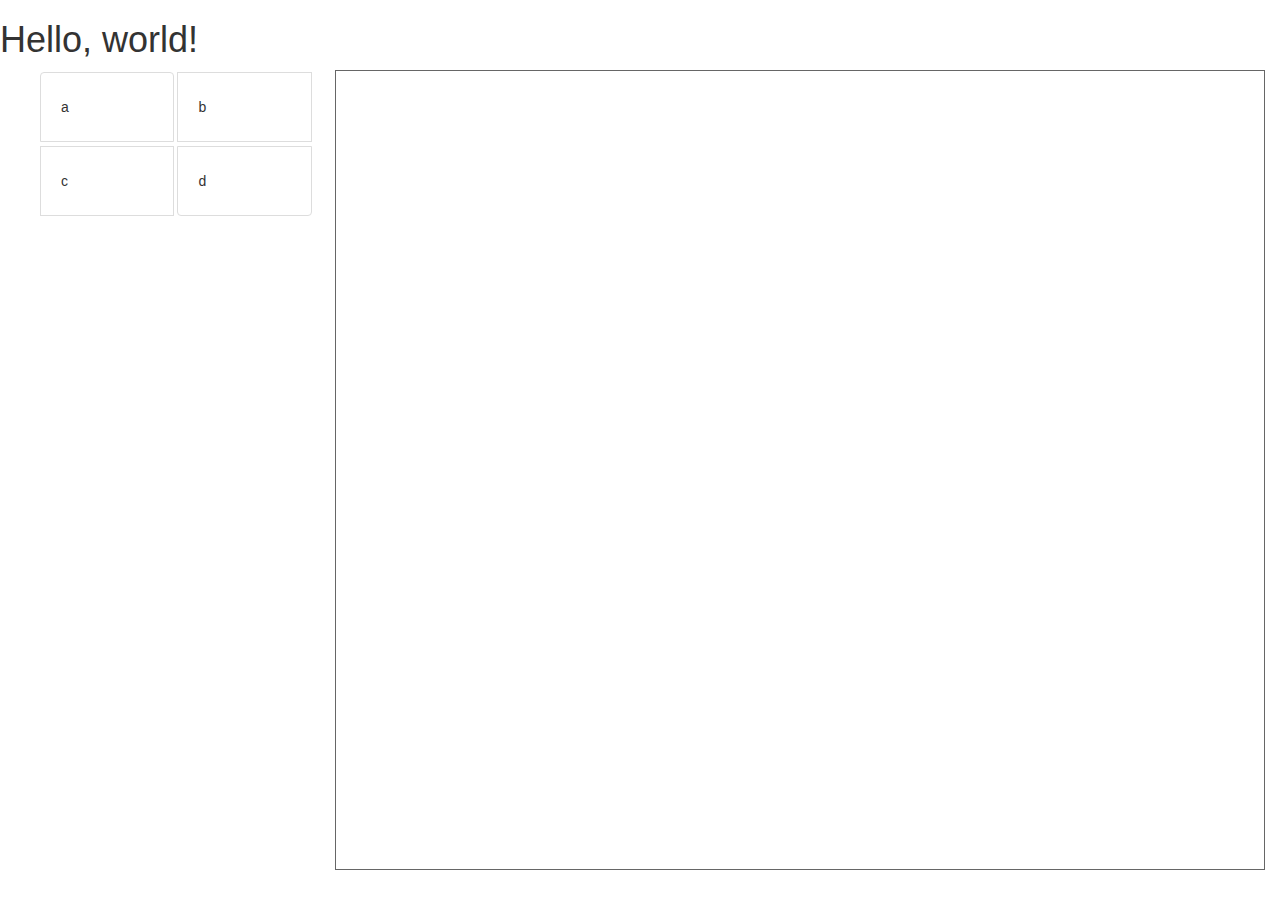
<file: index.html>
<!-- <!DOCTYPE html>
<html>
    <head>
        <meta charset="utf8"/>

        <title>Basic shapes</title>

        <link rel="stylesheet" type="text/css" href="css/joint.css" />
        <link rel="stylesheet" type="text/css" href="css/style.css" />

    </head>
    <body>
        <div id="myholder"></div>
        <div id="myholder-small"></div>
        <script src="js/jquery.js"></script>
    
        <script src="js/joint.js"></script>
        <script src="js/joint/plugins/joint.shapes.devs.js"></script>
  
    </body>
</html> -->
<!DOCTYPE html>
<html lang="en">
  <head>
    <meta charset="utf-8">
    <meta http-equiv="X-UA-Compatible" content="IE=edge">
    <meta name="viewport" content="width=device-width, initial-scale=1">
    <title></title>


    <link href="css/bootstrap.min.css" rel="stylesheet">
    <link rel="stylesheet" type="text/css" href="css/joint.css" />
    <link rel="stylesheet" type="text/css" href="css/style.css" />

  </head>
  <body>
    <h1>Hello, world!</h1>

    <div class='container-fluid'>
      <div class="row contnet">
        <section class="col-md-3 sidebar">
          <div class="components-wrapper">
            <ul class="row components">
              <li class="col-md-6 list-group-item component clearfix"><div class="element">a</div></li>
              <li class="col-md-6 list-group-item component clearfix"><div class="element">b</div></li>
              <li class="col-md-6 list-group-item component clearfix"><div class="element">c</div></li>
              <li class="col-md-6 list-group-item component clearfix"><div class="element">d</div></li>
            </ul>
          </div>
        </section>
        <section class="col-md-9" id="board">
          <div id="graphContainer"></div>
        </section>
      </div>
    </div>
    
    <div class="modal fade" id="myModal" tabindex="-1" role="dialog" aria-labelledby="myModalLabel" aria-hidden="true">
      <div class="modal-dialog">
        <div class="modal-content">
          <div class="modal-header">
            <button type="button" class="close" data-dismiss="modal"><span aria-hidden="true">&times;</span><span class="sr-only">Close</span></button>
            <h4 class="modal-title" id="myModalLabel">Modal title</h4>
          </div>
          <div class="modal-body">
            ...
          </div>
          <div class="modal-footer">
            <button type="button" class="btn btn-default" data-dismiss="modal">Close</button>
            <button type="button" class="btn btn-primary">Save changes</button>
          </div>
        </div>
      </div>
    </div>

    <script src="js/jquery.js"></script>
    <script src="js/joint.js"></script>
    <script src="js/joint/plugins/joint.shapes.devs.js"></script>
    <script src="js/joint/plugins/joint.shapes.basic.js"></script>
    <script src="js/jquery-ui.js"></script>
    <script src="js/bootstrap.min.js"></script>
    <script src="js/app.js"></script>
  </body>
</html>
</file>
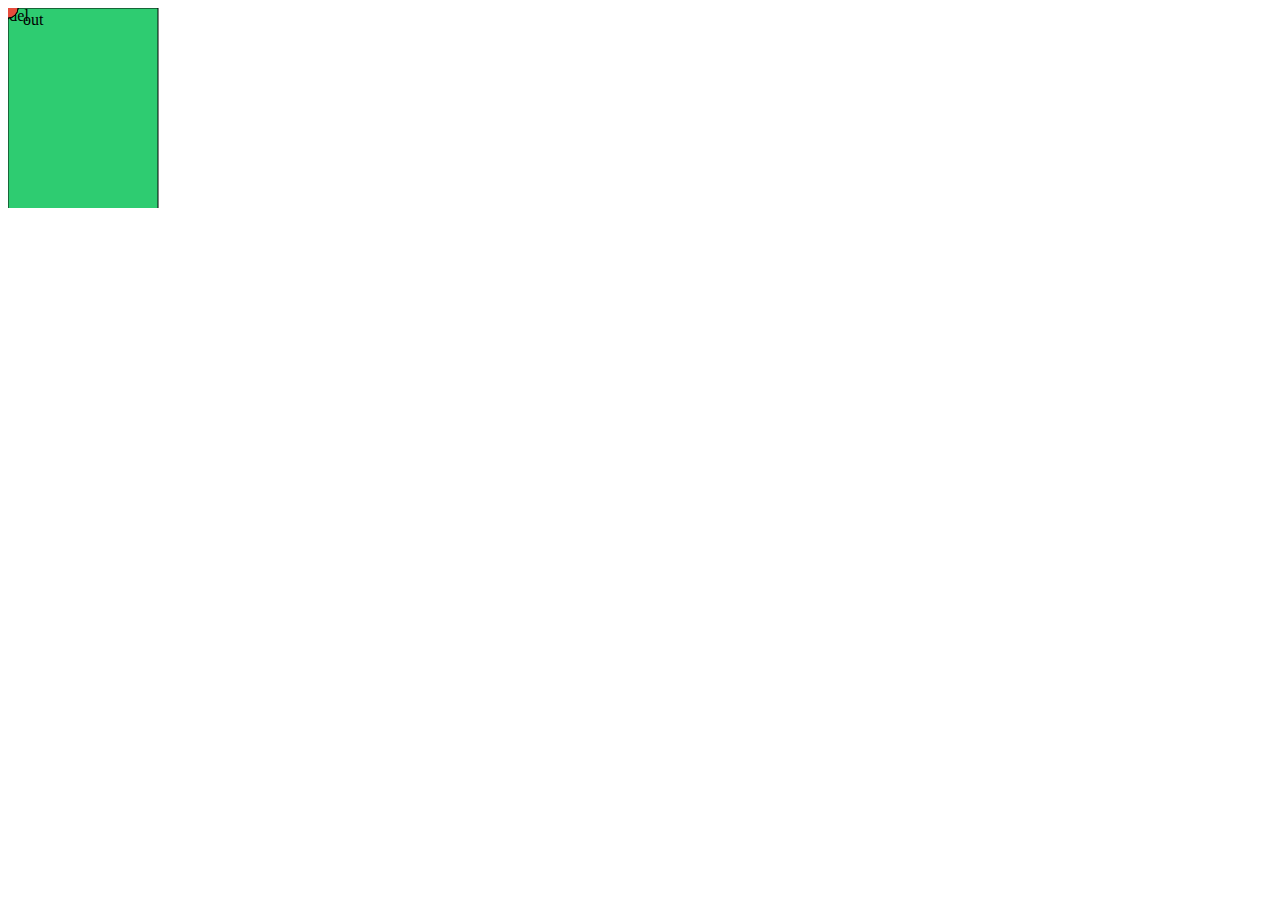
<file: ports.html>
<!DOCTYPE html>
<html>
  <head>
    <meta charset="utf8"/>

    <title>Basic shapes</title>

    <link rel="stylesheet" type="text/css" href="css/joint.css" />

    <style>
      #myholder {
        /*background-color: #ddd;*/
      }

    </style>
  </head>
  <body>
    <div id="paper-link"></div>
    <div id="paper-link-out"></div>

    <script src="js/jquery.js"></script>
    <script src="js/joint/joint.js"></script>
    <script src="js/joint/plugins/joint.shapes.devs.js"></script>
    <script type="text/javascript">

      var graph = new joint.dia.Graph;
      var paper = new joint.dia.Paper({ 
                  el: $('#paper-link'), 
                  width: 650, 
                  height: 200, 
                  gridSize: 1, 
                  model: graph,
                  defaultLink: new joint.dia.Link({
                      attrs: { '.marker-target': { d: 'M 10 0 L 0 5 L 10 10 z' } }
                  }),
                  validateConnection: function(cellViewS, magnetS, cellViewT, magnetT, end, linkView) {
                      // Prevent linking from input ports.
                      if (magnetS && magnetS.getAttribute('type') === 'input') return false;
                      // Prevent linking from output ports to input ports within one element.
                      if (cellViewS === cellViewT) return false;
                      // Prevent linking to input ports.
                      return magnetT && magnetT.getAttribute('type') === 'input';
                  },
                  validateMagnet: function(cellView, magnet) {
                      // Note that this is the default behaviour. Just showing it here for reference.
                      // Disable linking interaction for magnets marked as passive (see below `.inPorts circle`).
                      return magnet.getAttribute('magnet') !== 'passive';
                  }
                });

      var m1 = new joint.shapes.devs.Model({
          position: { x: 50, y: 50 },
          size: { width: 90, height: 90 },
          inPorts: ['in1','in2'],
          outPorts: ['out'],
          attrs: {
              '.label': { text: 'Model', 'ref-x': .4, 'ref-y': .2 },
              rect: { fill: '#2ECC71' },
              '.inPorts circle': { fill: '#16A085' },
              '.outPorts circle': { fill: '#E74C3C' }
          }
      });
      graph.addCell(m1);

      var m2 = m1.clone();
      m2.translate(300, 0);
      graph.addCell(m2);

      // var m3 = m1.clone();
      // m3.translate(160, 60);
      // graph.addCell(m3);

      graph.on('change:source change:target', function(link) {
          var sourcePort = link.get('source').port;
          var sourceId = link.get('source').id;
          var targetPort = link.get('target').port;
          var targetId = link.get('target').id;

          var m = [
              'The port <b>' + sourcePort,
              '</b> of element with ID <b>' + sourceId,
              '</b> is connected to port <b>' + targetPort,
              '</b> of elemnt with ID <b>' + targetId + '</b>'
          ].join('');
          
          out(m);
      });

      function out(m) {
          $('#paper-link-out').html(m);
      }

    </script>
  </body>
</html>
</file>
<file: css/joint.css>
/*! JointJS v0.9.2 - JavaScript diagramming library  2014-09-17 


This Source Code Form is subject to the terms of the Mozilla Public
License, v. 2.0. If a copy of the MPL was not distributed with this
file, You can obtain one at http://mozilla.org/MPL/2.0/.
 */
/* This Source Code Form is subject to the terms of the Mozilla Public
 * License, v. 2.0. If a copy of the MPL was not distributed with this
 * file, You can obtain one at http://mozilla.org/MPL/2.0/. */


/*
A complete list of SVG properties that can be set through CSS is here:
http://www.w3.org/TR/SVG/styling.html

Important note: Presentation attributes have a lower precedence over CSS style rules.
*/


/* .viewport is a <g> node wrapping all diagram elements in the paper */
.viewport {
   -webkit-user-select: none;
   -moz-user-select: none;
   user-select: none;
}

/*
1. IE can't handle paths without the `d` attribute for bounding box calculation
2. IE can't even handle 'd' attribute as a css selector (e.g path[d]) so the following rule will
   break the links rendering.

path:not([d]) {
    display: none;
}

*/

/* .magnet is an element that can be either source or a target of a link */
/*
.magnet {
   fill: black;
   fill-opacity: 0;
   stroke: black;
   stroke-width: 15;
   stroke-opacity: 0;
   pointer-events: visibleStroke;
   cursor: crosshair;
   vector-effect: non-scaling-stroke;
}

.magnet:hover {
   stroke-opacity: .5;
}
*/

[magnet=true]:not(.element) {
   cursor: crosshair;
}
[magnet=true]:not(.element):hover {
   opacity: .7;
}

/*

Elements have CSS classes named by their types. E.g. type: basic.Rect has a CSS class "element basic Rect".
This makes it possible to easilly style elements in CSS and have generic CSS rules applying to
the whole group of elements. Each plugin can provide its own stylesheet.

*/

.element {
   /* Give the user a hint that he can drag&drop the element. */
   cursor: move;
}

.element * {
   /* The default behavior when scaling an element is not to scale the stroke in order to prevent the ugly effect of stroke with different proportions. */
   vector-effect: non-scaling-stroke;
   -moz-user-select: none;
   user-drag: none;
}


/* 

connection-wrap is a <path> element of the joint.dia.Link that follows the .connection <path> of that link.
In other words, the `d` attribute of the .connection-wrap contains the same data as the `d` attribute of the
.connection <path>. The advantage of using .connection-wrap is to be able to catch pointer events
in the neighborhood of the .connection <path>. This is especially handy if the .connection <path> is 
very thin.

*/

.connection-wrap {
   fill: none;
   stroke: black;
   stroke-width: 15;
   stroke-linecap: round;
   stroke-linejoin: round;
   opacity: 0;
   cursor: move;
}
.connection-wrap:hover {
   opacity: .4;
   stroke-opacity: .4;
}


.connection {
   /* stroke: black; */
   /* stroke width cannot be overriden by attribute? */
   /*   stroke-width: 1; */
   fill: none;
   stroke-linejoin: round;
}

.marker-source, .marker-target {
/* Cannot be in CSS otherwise it could not be overruled by attributes.
   fill: black;
   stroke: black;
*/
   /* This makes the arrowheads point to the border of objects even though the transform: scale() is applied on them. */
   vector-effect: non-scaling-stroke;
}

/* 

Vertex markers are `<circle>` elements that appear at connection vertex positions.

*/

/* <g> element wrapping .marker-vertex-group. */
.marker-vertices {
   opacity: 0;
   cursor: move;
}
.marker-arrowheads {
   opacity: 0;
   cursor: move;
   cursor: -webkit-grab;
   cursor: -moz-grab;
/*   display: none;   */   /* setting `display: none` on .marker-arrowheads effectivelly switches of links reconnecting */
}
.link-tools {
   opacity: 0;
   cursor: pointer;
}
.link-tools .tool-options {
   display: none;       /* by default, we don't display link options tool */
}
.link-tools .tool-remove circle {
   fill: red;
}
.link-tools .tool-remove path {
   fill: white;
}
.link:hover .marker-vertices,
.link:hover .marker-arrowheads,
.link:hover .link-tools {
   opacity: 1;
}

/* <circle> element inside .marker-vertex-group <g> element */
.marker-vertex {
   fill: #1ABC9C;
}
.marker-vertex:hover {
   fill: #34495E;
   stroke: none;
}

.marker-arrowhead {
   fill: #1ABC9C;
}
.marker-arrowhead:hover {
   fill: #F39C12;
   stroke: none;
}

/* <circle> element used to remove a vertex */
.marker-vertex-remove {
   cursor: pointer;
   opacity: .1;
   fill: white;
}

.marker-vertex-group:hover .marker-vertex-remove {
   opacity: 1;
}

.marker-vertex-remove-area {
   opacity: .1;
   cursor: pointer;
}
.marker-vertex-group:hover .marker-vertex-remove-area {
   opacity: 1;
}

/* Cell highlighting - e.g a cell underneath the dragged link get highlighted.
   See joint.dia.cell.js highlight(); */
.highlighted {
    opacity: 0.7;
}

/* For some reason, CSS `outline` property
   does not work on `<text>` elements. */
text.highlighted {
    fill: #FF0000;
}

/* `outline` doesn't work in Firefox, Opera and IE9+.
   The only engine supporting outlines on SVG elements is Webkit. */
@media screen and (-webkit-min-device-pixel-ratio:0) {
    .highlighted {
        outline: 2px solid #FF0000;
        opacity: initial;
    }
}

/*
Example of custom changes (in pure CSS only!):

Do not show marker vertices at all:  .marker-vertices { display: none; }
Do not allow adding new vertices: .connection-wrap { pointer-events: none; }
*/

/* foreignObject inside the elements (i.e joint.shapes.basic.TextBlock) */
.element .fobj body {
    background-color: transparent;
    margin: 0px;
}
.element .fobj div {
    text-align: center;
    vertical-align: middle;
    display: table-cell;
    padding: 0px 5px 0px 5px;
}
</file>
<file: css/style.css>
.container-fliud{
	margin: 0;
	width: 100%;
	height: 100%;
}
.components {
	list-style: none;
}
.component{
	height: 70px;
	width: 48%;
	margin: 2px 3px 2px 0;
}
.component .element {
	position: relative;
	top: 50%;
	padding: 5px;
	-webkit-transform: translateY(-50%);
	-ms-transform: translateY(-50%);
	transform: translateY(-50%);
}
.element {
	cursor: move;
}
/*#board{
	position: relative;
	overflow: hidden;
}
#board svg{
	height: 800px;
	border: 1px solid #eee;
}

#paper {
   position: relative;
   border: 1px solid gray;
   display: inline-block;
   background: transparent;
   overflow: hidden;
}
#paper svg {
   background: transparent;
}
#paper svg .link {
   z-index: 2;
}
.html-element {
   position: absolute;
   background: #3498DB;
   
   pointer-events: none;
   -webkit-user-select: none;
   border-radius: 4px;
   border: 2px solid #2980B9;
   box-shadow: inset 0 0 5px black, 2px 2px 1px gray;
   padding: 5px;
   box-sizing: border-box;
   z-index: 2;
}
.html-element select,
.html-element input,
.html-element button {
   /* Enable interacting with inputs only. *
   pointer-events: auto;   
}
.html-element button.delete {
   color: white;
   border: none;
   background-color: #C0392B;
   border-radius: 20px;
   width: 15px;
   height: 15px;
   line-height: 15px;
   text-align: middle;
   position: absolute;
   top: -15px;
   left: -15px;
   padding: 0;
   margin: 0;
   font-weight: bold;
   cursor: pointer;
}
.html-element button.delete:hover {
   width: 20px;
   height: 20px;
   line-height: 20px;
}
.html-element select {
   position: absolute;
   right: 2px;
   bottom: 28px;
}
.html-element input {
   position: absolute;
   bottom: 0;
   left: 0;
   right: 0;
   border: none;
   color: #333;
   padding: 5px;
   height: 16px;
}
.html-element label {
   color: #333;
   text-shadow: 1px 0 0 lightgray;
   font-weight: bold;
}
.html-element span {
   position: absolute;
   top: 2px;
   right: 9px;
   color: white;
   font-size: 10px;
}*/



#board {
    position: relative;
    overflow: hidden;
}

#board svg {
    height: 800px;
    border: 1px solid #666;
    /*background-image:url('[data-uri]')}*/
}
#board .component {
    position: absolute;
    margin-left: 15px;
    padding: 5px 15px 10px 15px;
    background-color: #fff;
    border: 1px solid #eee;
    border-radius: 5px;

    /* Make sure events are propagated to the JointJS element so, e.g. dragging works.*/
    pointer-events: none;
    -webkit-user-select: none;
}

#board .component .element {
    height: 70px;
}

#board .component .tools {
    position: absolute;
    width: 168px;
    left: 0;
    border-top: 1px solid #c1c1c1;
    height: 22px;
    background-color: #eee;
}

#board .component button, #board .component .create-link, #board .component .edit {
    /* Enable interacting with inputs only. */
    pointer-events: auto;
}
#board .component .edit {
    position: absolute;
    top: 3px;
    left: 5px;
    width: 16px;
    border: 0;
    background: transparent;
    padding: 0;
    margin: 0;
}

#board .component .create-link {
    position: absolute;
    left: 50%;
    top: 2px;
    margin-left: -10px;
    width: 16px;
}

#board .component .close {
    position: absolute;
    right: 5px;
    top: -3px;
    opacity: 1;
}

#board .component.binary {
    background: #cccccc;
}

#result .generate, .modal-footer .btn-primary {
    border: 1px solid #c1c1c1;;
    background-color: #49ae80;
    background-image: linear-gradient(to bottom,#4cb183 0,#49ae80 100%);
}

.modal-footer .btn-warning {
    border: 1px solid #c1c1c1;;
    background-color: #c1c1c1;
    background-image: linear-gradient(to bottom,#dcdcdc 0,#c1c1c1 100%);
}

#result p {
    padding: 0;
    font-size: 18px;
}

#result p a {
    color: #49ae80;
}

.popover {
    width: 500px;
}

form .error {
    color: red;
    text-align: center;
}

.components.list-group {
    box-shadow: none;
    -webkit-box-shadow:none;
    margin-left: 0;
    height: 400px;
    overflow-y: scroll;
}

.components .list-group-item.col-md-6 {
    height: 70px;
    width: 48%;
    margin: 2px 3px 2px 0;
}

.componentsContainer {
    position: relative;
}

.componentsContainer input {
    border-top: none;
    border-left: 1px solid #ddd;
}

.glyphicon-search {
    position: absolute;
    right: 0;
    top: 0;
    padding: 5px 20px;
    pointer-events: none;
    font-size: 13px;
}

.component img {
    margin-right: 10px;
}

.components .phpmyadmin {
    font-size: 11px;
}

.component .element {
    position: relative;
    top: 50%;
    padding: 5px;
    -webkit-transform: translateY(-50%);
    -ms-transform: translateY(-50%);
    transform: translateY(-50%);
}

.component.fixed .element {
    cursor: default!important;
}

.modal-content label {
    padding-right: 10px;
}
</file>
